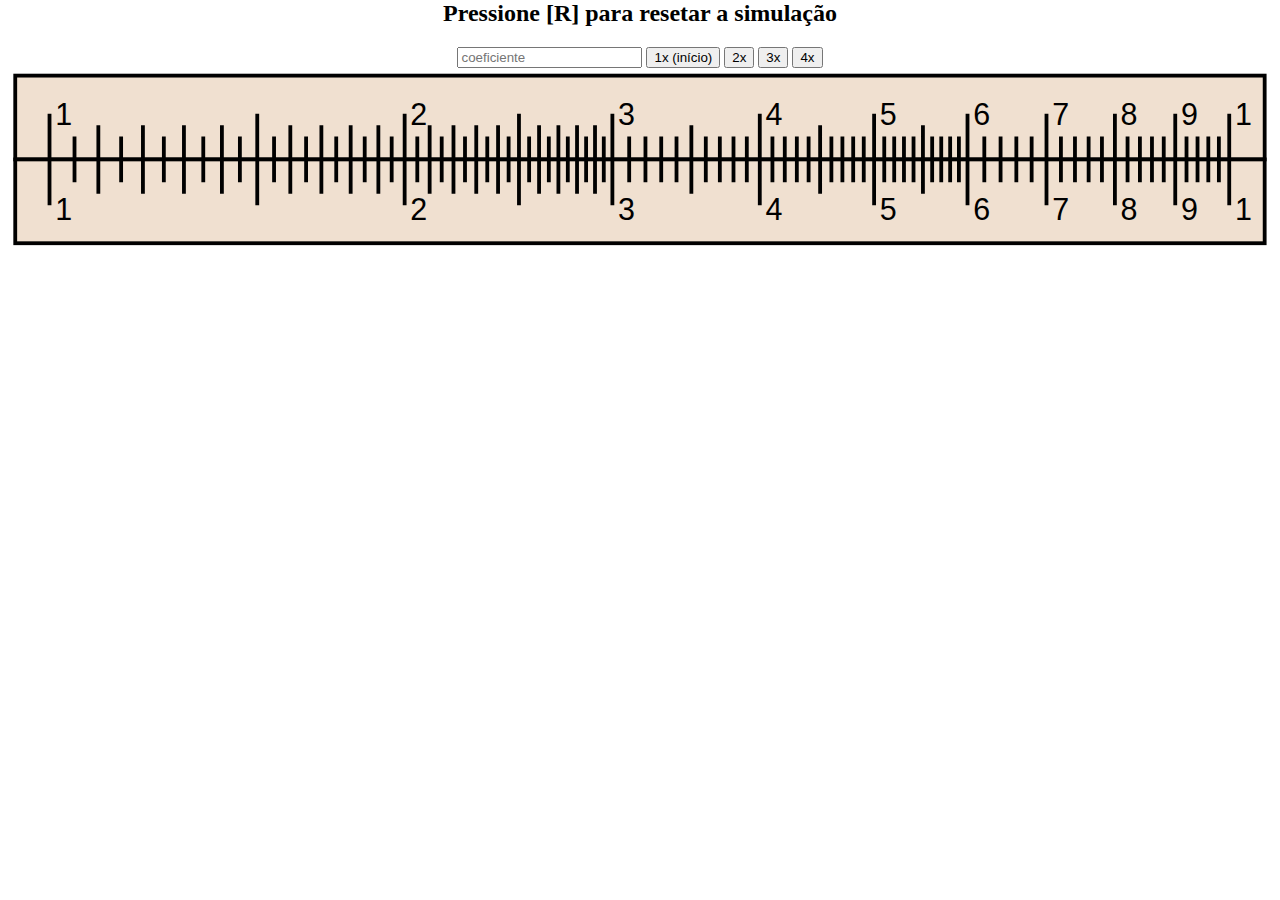
<file: regua.html>
<html lang="en">
<head>
    <meta charset="UTF-8">
    <meta http-equiv="X-UA-Compatible" content="IE=edge">
    <meta name="viewport" content="width=device-width, initial-scale=1.0">
    <title>Regua de Cálculo</title>
    <style>
        body, html{
            margin: 0;
            text-align: center;
        }

        .slide-rule{
            position: relative;
        }

        #rule-out-top{
            background-image: url('https://upload.wikimedia.org/wikipedia/commons/3/31/Slide_rule_example1.svg');
            background-repeat: no-repeat;
            background-position: center;
            background-size: contain;
            height: 7em;
            width: auto;
        }

        #rule-in{
            position:absolute;
            background-image: url('https://upload.wikimedia.org/wikipedia/commons/3/31/Slide_rule_example1.svg');
            background-repeat: no-repeat;
            background-repeat: no-repeat;
            background-position: center;
            background-size: contain;
            height: 7em;
            width: auto;
        }

        #rule-out-bottom{
            background-image: url('https://upload.wikimedia.org/wikipedia/commons/3/31/Slide_rule_example1.svg');
            background-repeat: no-repeat;
            background-repeat: no-repeat;
            background-position: center;
            background-size: contain;
            height: 7em;
            width: auto;
        }

    </style>
    

</head>
<body>
    <h2>Pressione [R] para resetar a simulação</h2>



    <input id="number-input" type="text" placeholder="coeficiente">

    <button class="number-input-button" value="1">1x (início)</button>
    <button class="number-input-button" value="2">2x</button>
    <button class="number-input-button" value="3">3x</button>
    <button class="number-input-button" value="4">4x</button>

    <div class="slide-rule">
        <svg id="slide-rule-svg"
        xmlns:dc="http://purl.org/dc/elements/1.1/"
        xmlns:cc="http://creativecommons.org/ns#"
        xmlns:rdf="http://www.w3.org/1999/02/22-rdf-syntax-ns#"
        xmlns:svg="http://www.w3.org/2000/svg"
        xmlns="http://www.w3.org/2000/svg"
        xmlns:xlink="http://www.w3.org/1999/xlink"
        viewBox="0 -2 336 48"
        font-family="Bitstream Vera Sans, sans-serif"
        font-size="12px"
        version="1.0"
        >
            <defs>
                <g id="scale">
                <rect
                    style="fill:#f0e0d0;stroke:#000000;stroke-width:1"
                    width="328"
                    height="22"
                    x="-9"
                    y="0" />
                <path
                    d="m 0,0 0,12 m 6.5622771,-12 0,6 m 6.2569419,-6 0,9 m 5.978762,-9 0,6 m 5.724268,-6 0,9 m 5.490559,-9 0,6 m 5.275186,-6 0,9 m 5.076074,-9 0,6 m 4.891448,-6 0,9 m 4.719782,-9 0,6 m 4.559759,-6 0,12 m 4.410231,-12 0,6 m 4.2702,-6 0,9 m 4.138788,-9 0,6 m 4.015224,-6 0,9 m 3.898823,-9 0,6 m 3.788983,-6 0,9 m 3.685162,-9 0,6 m 3.58688,-6 0,9 m 3.493703,-9 0,6 m 3.405245,-6 0,12 m 3.321156,-12 0,6 m 3.241121,-6 0,9 m 3.164847,-9 0,6 m 3.09209,-6 0,9 m 3.0226,-9 0,6 m 2.95617,-6 0,9 m 2.89258,-9 0,6 m 2.83169,-6 0,9 m 2.77329,-9 0,6 m 2.71726,-6 0,12 m 2.66346,-12 0,6 m 2.61173,-6 0,9 m 2.56198,-9 0,6 m 2.51409,-6 0,9 m 2.46796,-9 0,6 m 2.42349,-6 0,9 m 2.38059,-9 0,6 m 2.33919,-6 0,9 m 2.29921,-9 0,6 m 2.26055,-6 0,12 m 4.41023,-12 0,6 m 4.2702,-6 0,6 m 4.13879,-6 0,6 m 4.01523,-6 0,6 m 3.89882,-6 0,9 m 3.78898,-9 0,6 m 3.68516,-6 0,6 m 3.58688,-6 0,6 m 3.49371,-6 0,6 m 3.40524,-6 0,12 m 3.32116,-12 0,6 m 3.24112,-6 0,6 m 3.16485,-6 0,6 m 3.09209,-6 0,6 m 3.0226,-6 0,9 m 2.95616,-9 0,6 m 2.89259,-6 0,6 m 2.83168,-6 0,6 m 2.7733,-6 0,6 m 2.71726,-6 0,12 m 2.66345,-12 0,6 m 2.61174,-6 0,6 m 2.56198,-6 0,6 m 2.51409,-6 0,6 m 2.46796,-6 0,9 m 2.42349,-9 0,6 m 2.38059,-6 0,6 m 2.33919,-6 0,6 m 2.2992,-6 0,6 m 2.26056,-6 0,12 m 4.41023,-12 0,6 m 4.2702,-6 0,6 m 4.13879,-6 0,6 m 4.01522,-6 0,6 m 3.89883,-6 0,12 m 3.78898,-12 0,6 m 3.68516,-6 0,6 m 3.58688,-6 0,6 m 3.4937,-6 0,6 m 3.40525,-6 0,12 m 3.32115,-12 0,6 m 3.24112,-6 0,6 m 3.16486,-6 0,6 m 3.09209,-6 0,6 m 3.0226,-6 0,12 m 2.95616,-12 0,6 m 2.89258,-6 0,6 m 2.83169,-6 0,6 m 2.77329,-6 0,6 m 2.71727,-6 0,12"
                    style="stroke:#000000;stroke-width:1" />
                </g>
                <g id="numbers" font-size="8px">
                <text x="1.5" y="0">1</text>
                <text x="94.728302" y="0">2</text>
                <text x="149.263" y="0">3</text>
                <text x="187.957" y="0">4</text>
                <text x="217.96899" y="0">5</text>
                <text x="242.492" y="0">6</text>
                <text x="263.22501" y="0">7</text>
                <text x="281.185" y="0">8</text>
                <text x="297.02701" y="0">9</text>
                <text x="311.198" y="0">1</text>
                </g>
                <g id="slidedown">
                <use xlink:href="#scale" x="0" y="0" />
                <use xlink:href="#numbers" x="0" y="16" />
                </g>
                <g id="slideup">
                <use xlink:href="#scale" x="0" y="0" transform="scale(1,-1)" />
                <use xlink:href="#numbers" x="0" y="-9" />
                </g>
            </defs>
        
            <g transform="translate(13,0)">
                <title>Shift slide rule over</title>
            
                <g id='rule-top' transform="translate(0,0)">
                <title>top slide indexed by 2</title>
                <use xlink:href="#slideup" x="0" y="22" />
                </g>
            
                <g>
                <title>bottom slide</title>
                <use xlink:href="#slidedown" x="0" y="22" />
                </g>
            </g>
        </svg>

    </div>

    <script>
        // pegando os elementos que serão usados
        let movingRule = document.getElementById("rule-top")
        let numberInput = document.getElementById("number-input")
        const svgel = document.getElementById("slide-rule-svg")
        const buttons = document.getElementsByClassName("number-input-button")


        addButtonEvents(buttons)
        
        var offset = 0
        var fullSize = 311.198

        // iniciando as posicões iniciais para ser feito o reset depois
        let pos0 = 0, pos1 = 0

        moveRule(1)


        let mouseClicking = false

        movingRule.onmouseover = function(){
            movingRule.style.cursor = "grab"
        }

        movingRule.onmousedown = function(e){
            var CTM = svgel.getScreenCTM();
            // posição inicial quando clicar
            offset = (e.clientX - CTM.e) / CTM.a
            let transl = translateFilter(movingRule.getAttribute("transform"))
            offset -= parseFloat(transl)
            mouseClicking = true
        }

        document.onmouseup = function(){
            // reseta o estado e o cursor
            if (mouseClicking){
                movingRule.style.cursor = "grab"
                mouseClicking = false
            }
        }

        document.onmousemove = function(event){
            if (mouseClicking){
                let CTM = svgel.getScreenCTM()
                movingRule.style.cursor = "grabbing"
                // calcula o deslocamento desde a posição inicial
                pos1 = pos0 - parseInt(event.clientX)
                pos0 = event.clientX
                newpos = ((pos0 - CTM.e) / CTM.a) - offset
                // posiciona o elemento de acordo com a nova posição
                movingRule.setAttribute("transform", "translate(" + newpos +  ", 0)")
            }
        }

        // reseta a régua para a posição inicial
        document.onkeydown = function(event){
            if(event.key == 'r'){
                movingRule.setAttribute("transform", "translate(0,0)")
            }
        }

        // move a regua de acordo com o coeficiente inserido
        numberInput.oninput = function(e){
            let character = e.data
            let currentValue = numberInput.value
            if (isNaN(character) && character != '.'){
                return false
            }
            
            if (validateInput(numberInput.value)){
                moveRule(numberInput.value)
            }else{
                moveRule(1)
            }
        }

        // confirma se o texto inserido é um número válido
        function validateInput(text){
            if (text.length <= 0){
                return false
            }else if (isNaN(parseFloat(text))){
                return true
            }
            return true
        }

        // cria o evento dos botões
        function addButtonEvents(elements){
            for (let i = 0; i < elements.length; i++){
                elements[i].addEventListener("click", function() {
                    moveRule(elements[i].value)
                })
            }
        }
        
        // move a régua para a posição inserida
        function moveRule(value){
            let rawNumber = parseFloat(value)
            if (rawNumber < 1 ){
                rawNumber = 1
            }else if (rawNumber > 10){
                rawNumber = 10
            }
            let num = (Math.log10(rawNumber) * (fullSize  - 1.5 ))
            movingRule.setAttribute("transform", "translate(" + num +  ", 0)")
        }

        function translateFilter(str){
            let comma;
            for (let i = 9; i < str.length; ++i) {
                if(str[i] == ',') {
                    comma = i - 10;
                    break;
                }
            }
            let num = str.substr(10, comma);
            return num
        }
    </script>
</body>
</html>
</file>
